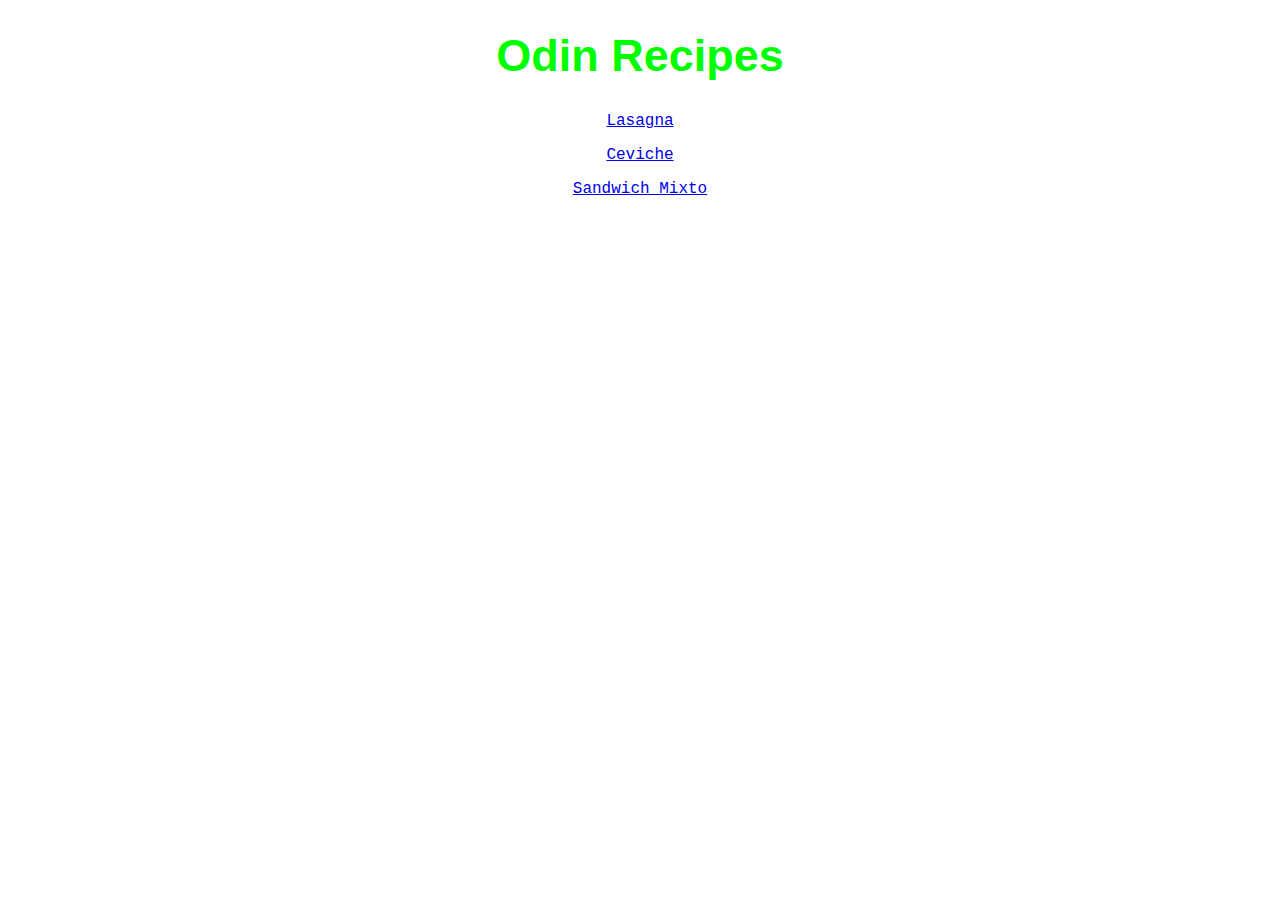
<file: index.html>
<!DOCTYPE html>
<html>
<head>
    <meta charset="UTF-8">
    <title>Odin Recipes</title>
    <link rel="stylesheet" href="style.css">
</head>
<body>
    <h1 class="header">Odin Recipes</h1>
    <p></p>
    <div class="hlink">
        <a href="lasagna.html">Lasagna</a>
        <p></p>
        <a href="ceviche.html">Ceviche</a>
        <p></p>
        <a href="sandwichmixto.html">Sandwich Mixto</a>
    </div>
</body>
</html>
</file>
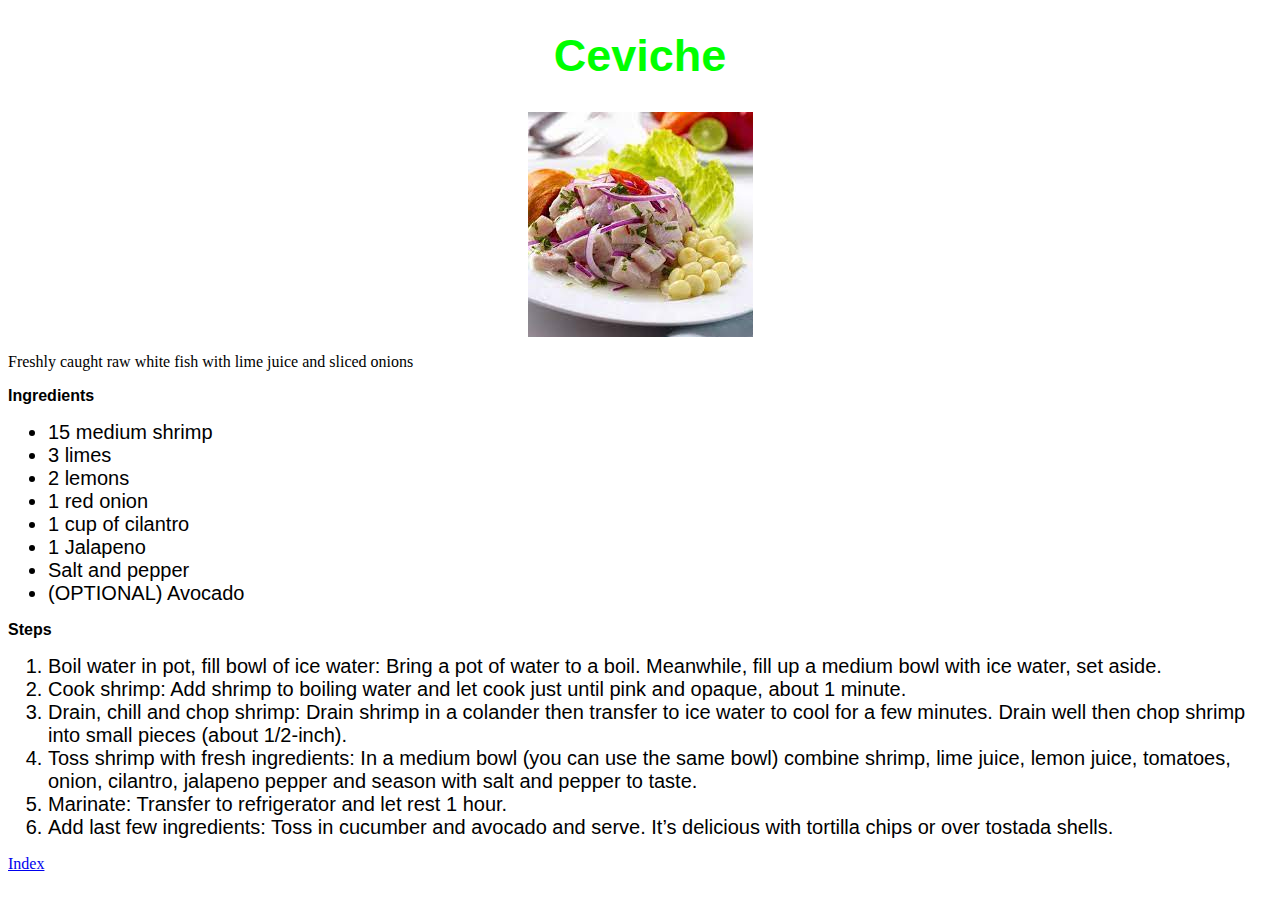
<file: ceviche.html>
<!DOCTYPE html>
<html>
<head>
    <meta charset="UTF-8">
    <title>Ceviche</title>
    <link rel="stylesheet" href="style.css">
</head>
<body>
    <h1 class="header">Ceviche</h1>
    <img src="img/cevicheimg.jpg" alt="A freshly made ceviche dish">
    <p></p>
    <p>Freshly caught raw white fish with lime juice and sliced onions</p>
    <p class="stitle">Ingredients</p>
    <ul>
        <div class="orde">
        <li>15 medium shrimp</li>
        <li>3 limes</li>
        <li>2 lemons</li>
        <li>1 red onion</li>
        <li>1 cup of cilantro</li>
        <li>1 Jalapeno</li>
        <li>Salt and pepper</li>
        <li>(OPTIONAL) Avocado</li>
        </div>
    </ul>
    <p class="stitle">Steps</p>
    <ol>
        <div class="orde">
            <li>Boil water in pot, fill bowl of ice water: Bring a pot of water to a boil. Meanwhile, fill up a medium bowl with ice water, set aside.</li>
            <li>Cook shrimp: Add shrimp to boiling water and let cook just until pink and opaque, about 1 minute.</li>
            <li>Drain, chill and chop shrimp: Drain shrimp in a colander then transfer to ice water to cool for a few minutes. Drain well then chop shrimp into small pieces (about 1/2-inch).</li>
            <li>Toss shrimp with fresh ingredients: In a medium bowl (you can use the same bowl) combine shrimp, lime juice, lemon juice, tomatoes, onion, cilantro, jalapeno pepper and season with salt and pepper to taste.</li>
            <li>Marinate: Transfer to refrigerator and let rest 1 hour.</li>
            <li>Add last few ingredients: Toss in cucumber and avocado and serve. It’s delicious with tortilla chips or over tostada shells.</li>
        </div>
    </ol>
    <a href="index.html">Index</a>
</body>

</html>
</file>
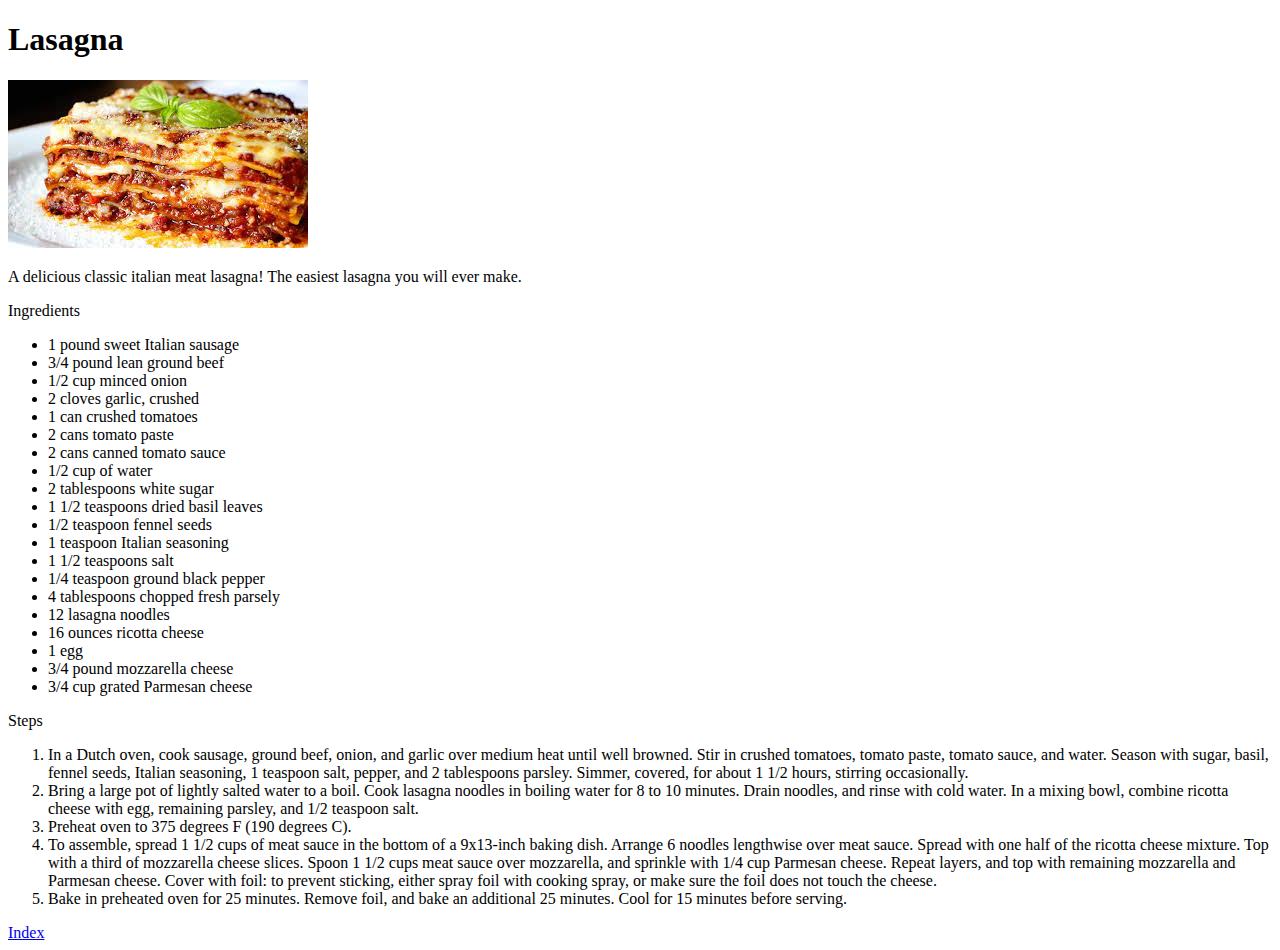
<file: lasagna.html>
<!DOCTYPE html>
<html>
<head>
    <meta charset="UTF-8">
    <title>Lasagna</title>
</head>
<body>
    <h1>Lasagna</h1>
    <img src="img/lasagnaimg.jpg" alt="A delicious lasagna">
    <p></p>
    <p>A delicious classic italian meat lasagna! The easiest lasagna you will ever make.</p>
    <p>Ingredients</p>
    <ul>
        <li>1 pound sweet Italian sausage</li>
        <li>3/4 pound lean ground beef</li>
        <li>1/2 cup minced onion</li>
        <li>2 cloves garlic, crushed</li>
        <li>1 can crushed tomatoes</li>
        <li>2 cans tomato paste</li>
        <li>2 cans canned tomato sauce</li>
        <li>1/2 cup of water</li>
        <li>2 tablespoons white sugar</li>
        <li>1 1/2 teaspoons dried basil leaves</li>
        <li>1/2 teaspoon fennel seeds</li>
        <li>1 teaspoon Italian seasoning</li>
        <li>1 1/2 teaspoons salt</li>
        <li>1/4 teaspoon ground black pepper</li>
        <li>4 tablespoons chopped fresh parsely</li>
        <li>12 lasagna noodles</li>
        <li>16 ounces ricotta cheese</li>
        <li>1 egg</li>
        <li>3/4 pound mozzarella cheese</li>
        <li>3/4 cup grated Parmesan cheese</li>
    </ul>
    <p>Steps</p>
    <ol>
        <li>In a Dutch oven, cook sausage, ground beef, onion, and garlic over medium heat until well browned. Stir in crushed tomatoes, tomato paste, tomato sauce, and water. Season with sugar, basil, fennel seeds, Italian seasoning, 1 teaspoon salt, pepper, and 2 tablespoons parsley. Simmer, covered, for about 1 1/2 hours, stirring occasionally.</li>
        <li>Bring a large pot of lightly salted water to a boil. Cook lasagna noodles in boiling water for 8 to 10 minutes. Drain noodles, and rinse with cold water. In a mixing bowl, combine ricotta cheese with egg, remaining parsley, and 1/2 teaspoon salt.</li>
        <li>Preheat oven to 375 degrees F (190 degrees C).</li>
        <li>To assemble, spread 1 1/2 cups of meat sauce in the bottom of a 9x13-inch baking dish. Arrange 6 noodles lengthwise over meat sauce. Spread with one half of the ricotta cheese mixture. Top with a third of mozzarella cheese slices. Spoon 1 1/2 cups meat sauce over mozzarella, and sprinkle with 1/4 cup Parmesan cheese. Repeat layers, and top with remaining mozzarella and Parmesan cheese. Cover with foil: to prevent sticking, either spray foil with cooking spray, or make sure the foil does not touch the cheese.</li>
        <li>Bake in preheated oven for 25 minutes. Remove foil, and bake an additional 25 minutes. Cool for 15 minutes before serving.</li>
    </ol>
    <a href="index.html">Index</a>
</body>
</html>
</file>
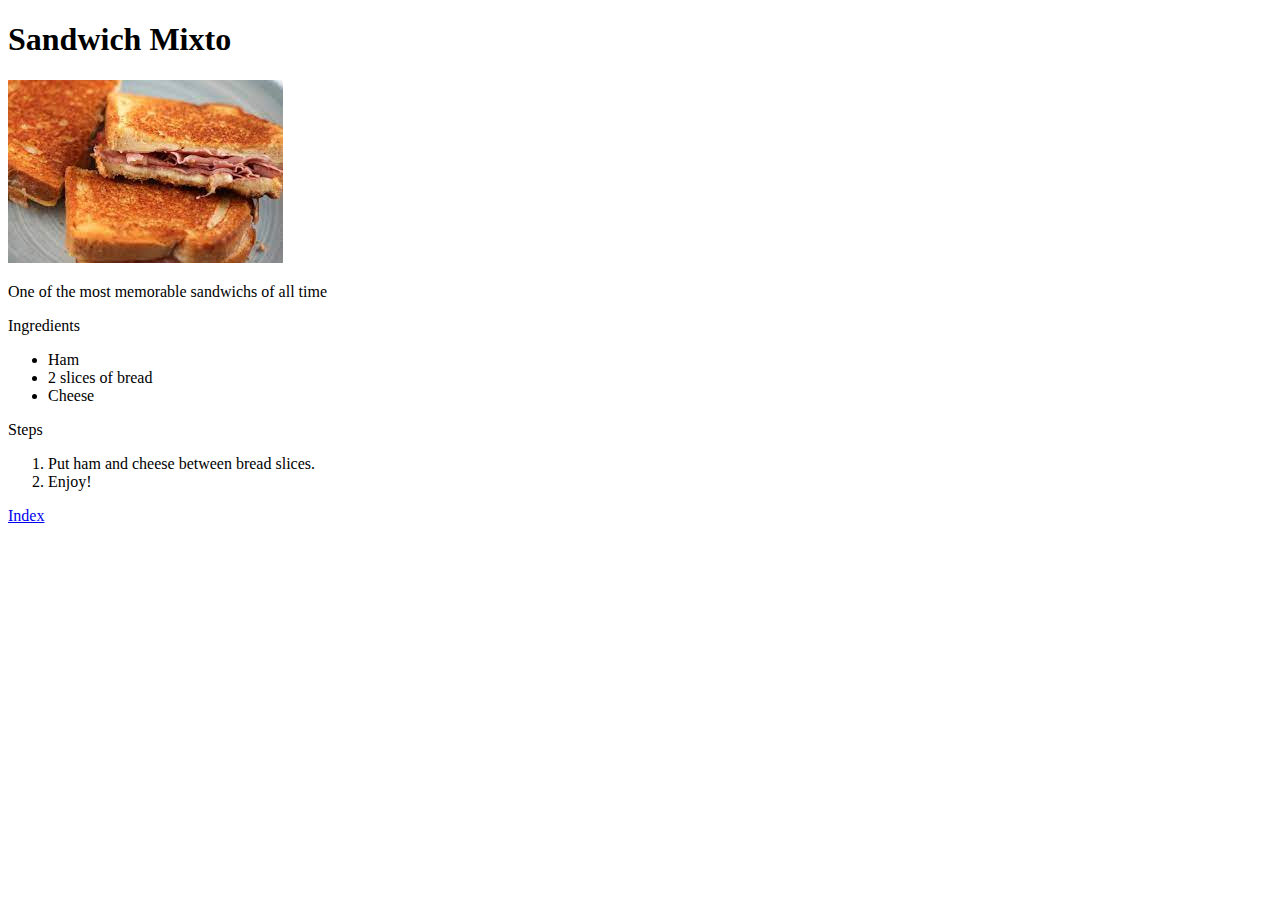
<file: sandwichmixto.html>
<!DOCTYPE html>
<html>
    <head>
        <meta charset="UTF-8">
        <title>Sandwich Mixto</title>
    </head>
    <body>
        <h1>Sandwich Mixto</h1>
        <img src="img/sandwichimg.jpg">
        <p></p>
        <p>One of the most memorable sandwichs of all time</p>
        <p>Ingredients</p>
        <ul>
            <li>Ham</li>
            <li>2 slices of bread</li>
            <li>Cheese</li>
        </ul>
        <p>Steps</p>
        <ol>
            <li>Put ham and cheese between bread slices.</li>
            <li>Enjoy!</li>
        </ol>
        <a href="index.html">Index</a>
    </body>
</html>
</file>
<file: style.css>
.header{
    font-size: 45px;
    color: rgb(0, 255, 0);
    text-align: center;
    font-family: Verdana, Geneva, Tahoma, sans-serif;
    font-weight: bold;
}
div{
    text-align: center;
    font-size: 30;
    font-family: 'Courier New', Courier, monospace;
}
.stitle{
    font-size: 40;
    font-weight: bold;
    font-family: Verdana, Geneva, Tahoma, sans-serif;
}
img{
    width: auto;
    height: auto;
    margin-left: auto;
    margin-right: auto;
    display: block;
}
.orde{
    font-family: Verdana, Geneva, Tahoma, sans-serif;
    font-size: 20px;
    text-align: left;
}
</file>
